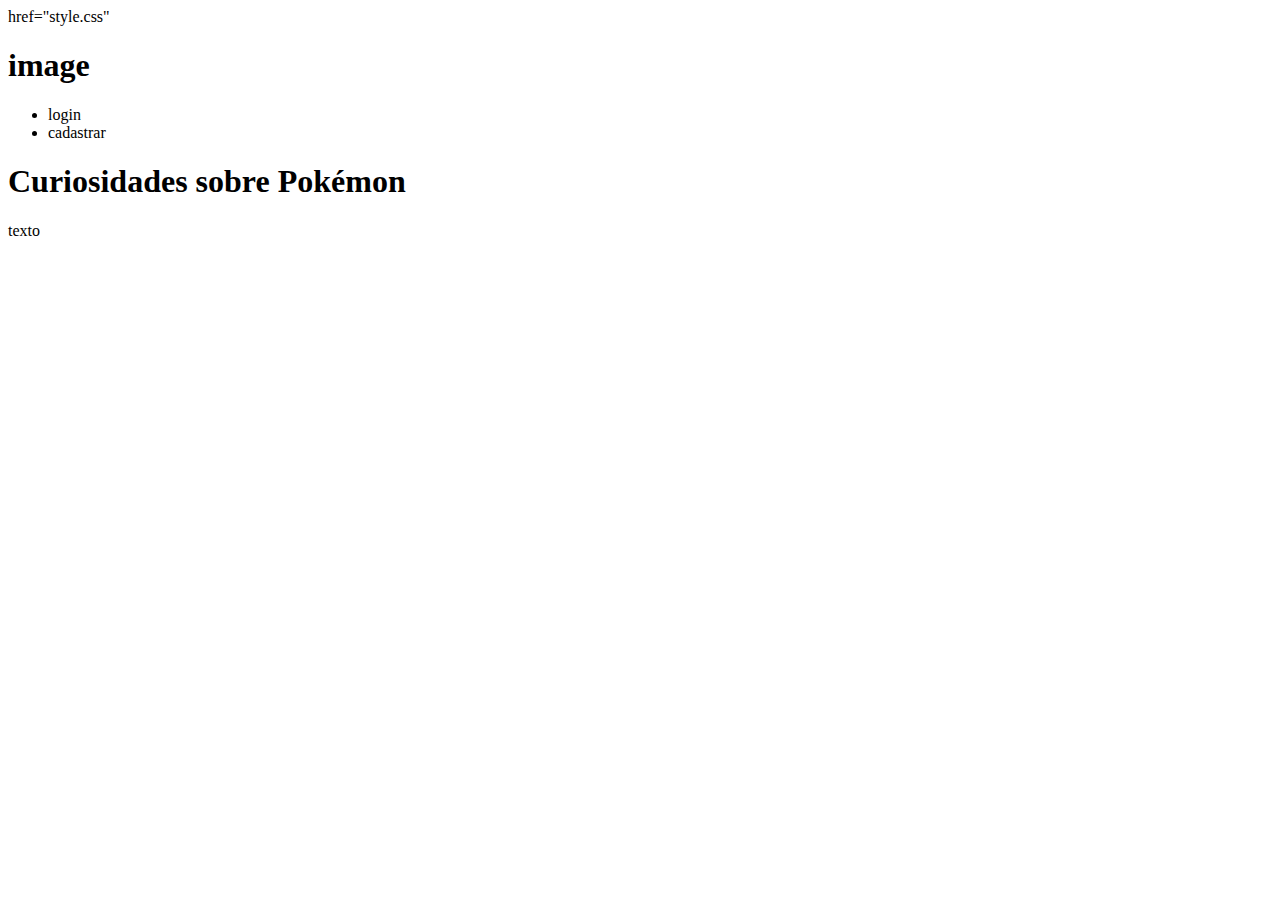
<file: index.html>
<!DOCTYPE html>
<html lang="pt-BR">
<head>
    <meta charset="UTF-8">
    <meta name="viewport" content="width=device-width, initial-scale=1.0">
    <title>Site-Pokemon</title>
    <link rel="stylesheet">
</head> href="style.css"
<body>
    <header>
        <h1>image</h1>
        <ul>
<li>login</li>
<li>cadastrar</li>

        </ul>
    </header>
 <h1>Curiosidades sobre Pokémon</h1>   
 <p>texto</p>
</body>
</html>
</file>
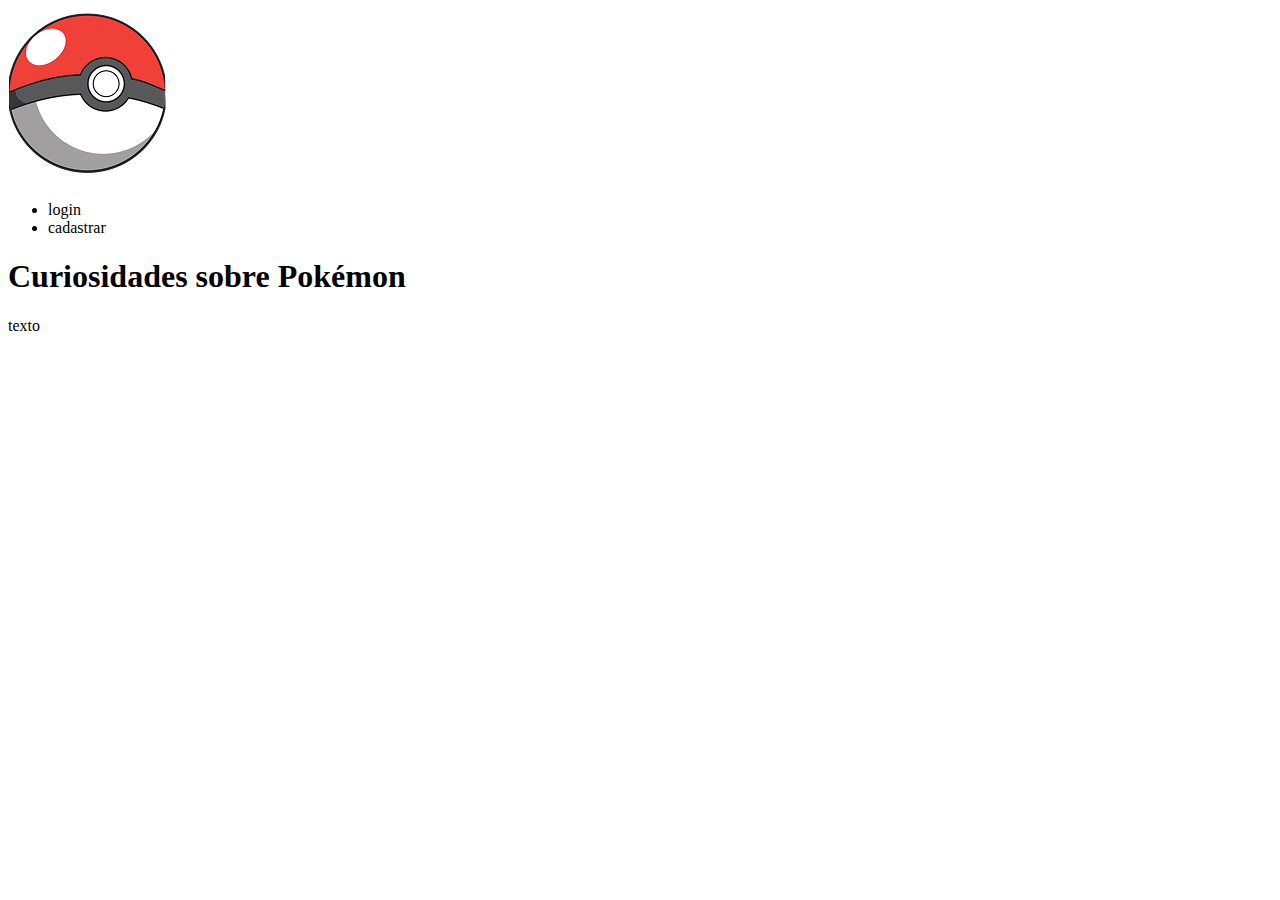
<file: Site-Pokemon-main/index.html>
<!DOCTYPE html>
<html lang="pt-BR">
<head>
    <meta charset="UTF-8">
    <meta name="viewport" content="width=device-width, initial-scale=1.0">
    <title>Site-Pokemon</title>
    <link rel="stylesheet">
</head>
<body>
    <header class="cabecalho">
    <img src="img/alurastart logo 1 (3).png" Site-Pokemon alt = "Site-Pokemon" class="cabecalhoImagem"> 
    <ul>
        <li>login</li>
        <li>cadastrar</li>
    </ul>
 <h1>Curiosidades sobre Pokémon</h1>   
 <p>texto</p>
</body>
</html>
</file>
